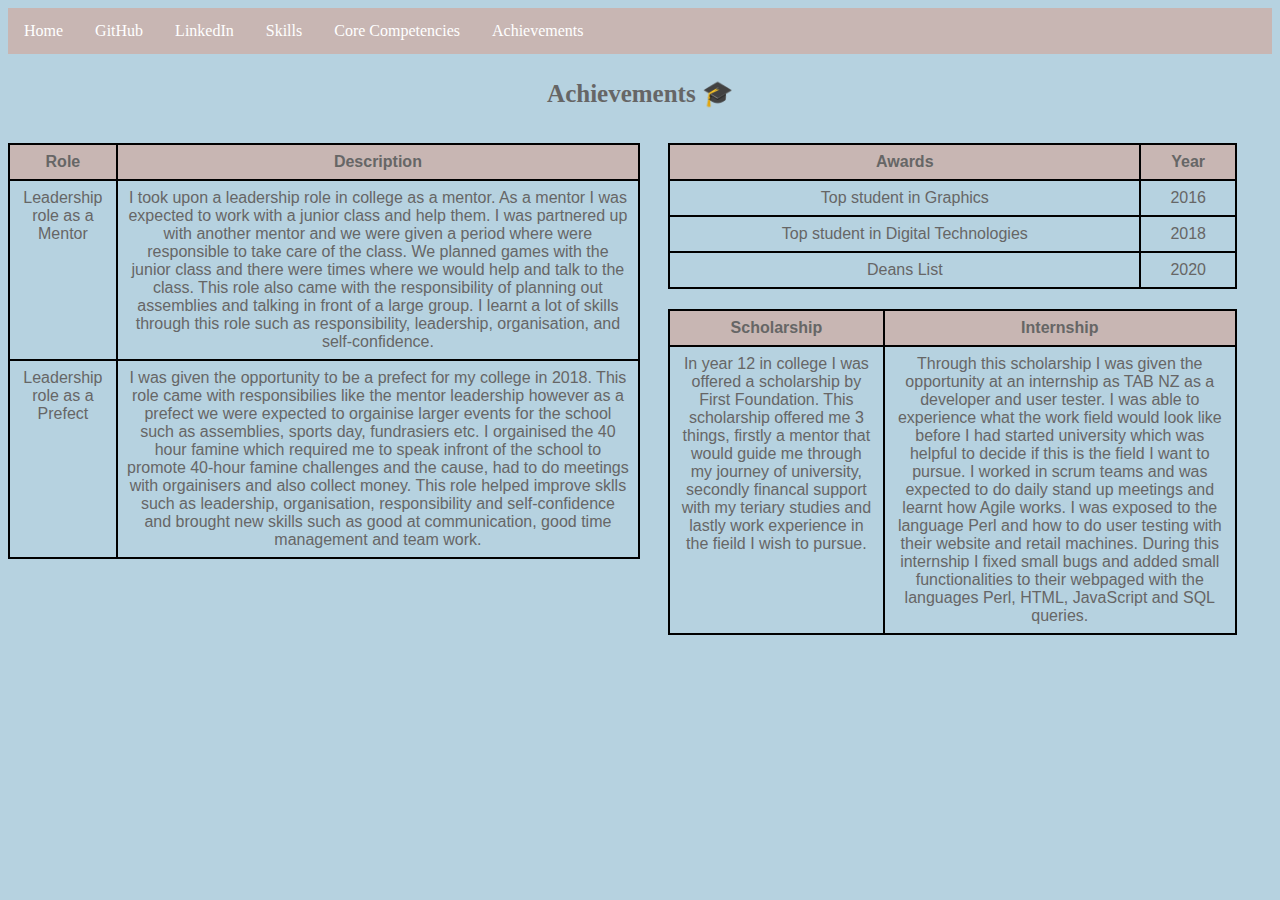
<file: Achieve.html>
<!DOCTYPE html>
<html lang="en">
<meta charset="UTF-8">
<title>Achievements</title>
<link rel="stylesheet" href="css/Style.css">
<!-- The image of the icon on the tab -->
<link rel='icon' href='assets/icon.ico' type='image/x-icon' />

<body>
    <!--The navigation bar at the top-->
    <ul>
        <!-- The headers of the pages the user can go to -->
        <li><a href="index.html">Home</a></li>
        <li><a href="https://github.com/SanjeetaSingh" target="_blank">GitHub</a></li>
        <li><a href="https://www.linkedin.com/in/sanjeeta-singh-471784209/" target="_blank">LinkedIn</a></li>
        <li><a href="Skills.html">Skills</a></li>
        <li><a href="Competencies.html">Core Competencies</a></li>
        <li><a href="Achieve.html">Achievements</a></li>
    </ul>

    <h3>Achievements &#127891;</h3>
    <!-- This table will consist of the awards i have received -->
    <table class="awards">
        <tr>
            <th>Awards</th>
            <th>Year</th>
        </tr>
        <tr>
            <td>
                Top student in Graphics
            </td>
            <td>
                2016
            </td>
        </tr>
        <tr>
            <td>
                Top student in Digital Technologies
            </td>
            <td>
                2018
            </td>
        </tr>
        <tr>
            <td>
                Deans List
            </td>
            <td>
                2020
            </td>
        </tr>
    </table>

    <table class="roles">
        <tr>
            <th>Role</th>
            <th>Description</th>
        </tr>
        <tr>
            <td>
                Leadership role as a Mentor
            </td>
            <td>
                I took upon a leadership role in college as a mentor. As a mentor I was expected to work with a junior
                class and help them. I was partnered up with another mentor and we were given a period where were
                responsible to take care of the class. We planned games with the junior class and there were times where
                we would help and talk to the class. This role also came with the responsibility of planning out
                assemblies and talking in front of a large group. I learnt a lot of skills through this role such as
                responsibility, leadership, organisation, and self-confidence.
            </td>
        </tr>
        <tr>
            <td>
                Leadership role as a Prefect
            </td>
            <td>
                I was given the opportunity to be a prefect for my college in 2018. This role came with responsibilies
                like the mentor leadership however as a prefect we were expected to orgainise larger events for the
                school such as assemblies, sports day, fundrasiers etc. I orgainised the 40 hour famine which required
                me to speak infront of the school to promote 40-hour famine challenges and the cause, had to do meetings
                with orgainisers and also collect money. This role helped improve sklls such as leadership,
                organisation, responsibility and self-confidence and brought new skills such as good at communication,
                good time management and team work.
            </td>
        </tr>
    </table>

    <!-- Table consists of my scholarship -->
    <table class="scholar">
        <tr>
            <th>
                Scholarship
            </th>
            <th>
                Internship
            </th>
        </tr>
        <tr>
            <td>
                In year 12 in college I was offered a scholarship by First Foundation. This scholarship offered me 3
                things, firstly a mentor that would guide me through my journey of university, secondly financal support
                with my teriary studies and lastly work experience in the fieild I wish to pursue.
            </td>
            <td>
                Through this scholarship I was given the opportunity at an internship as TAB NZ as a developer and user
                tester. I was able to experience what the work field would look like before I had started university
                which was helpful to decide if this is the field I want to pursue. I worked in scrum teams and was
                expected to do daily stand up meetings and learnt how Agile works. I was exposed to the language Perl
                and how to do user testing with their website and retail machines. During this internship I fixed
                small bugs and added small functionalities to their webpaged with the languages Perl, HTML, JavaScript
                and SQL queries.
            </td>
        </tr>
    </table>
</body>

</html>
</file>
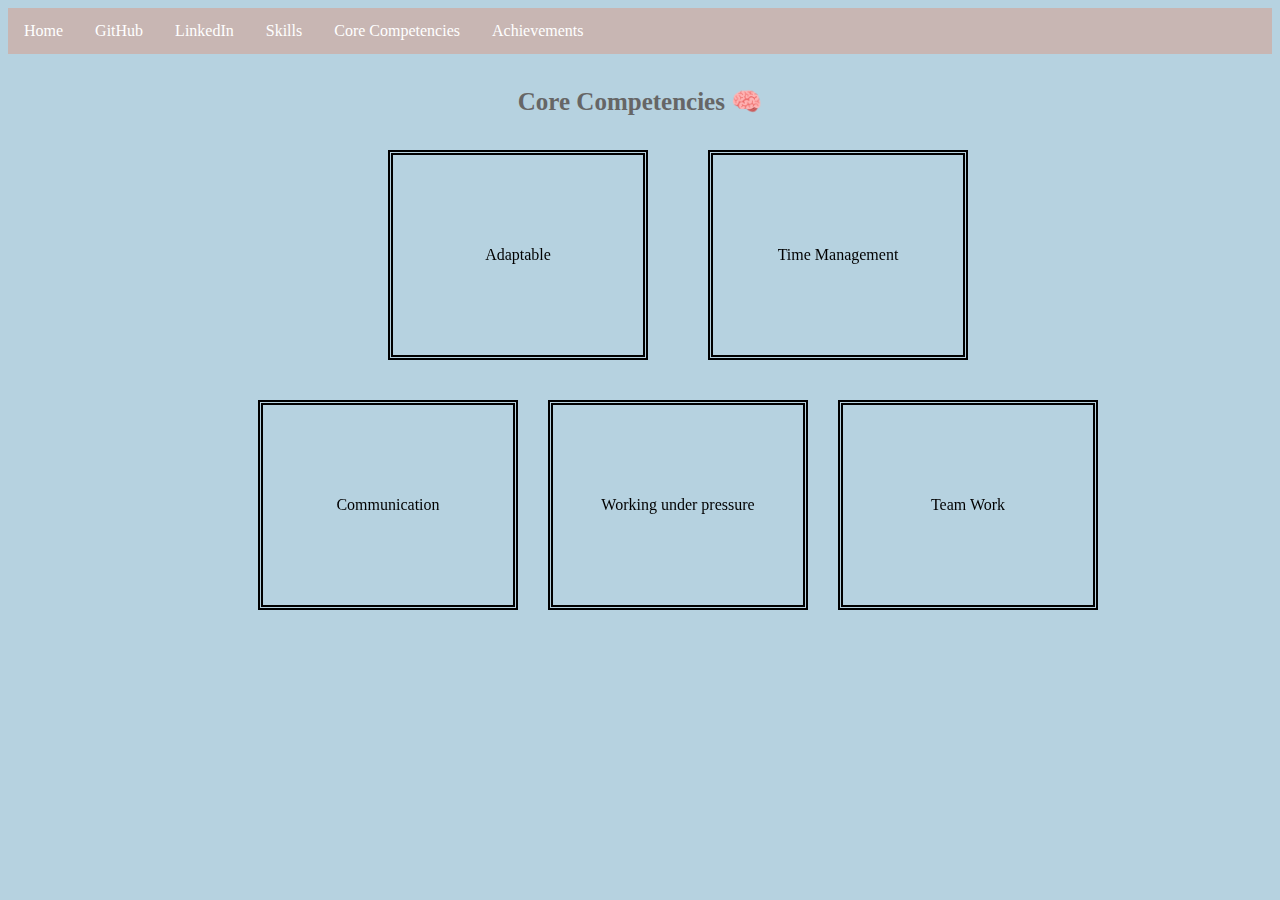
<file: Competencies.html>
<!DOCTYPE html>
<html lang="en">
<meta charset="UTF-8">
<title>Competencies</title>
<link rel="stylesheet" href="css/Comp.css">
<!-- The image of the icon on the tab -->
<link rel='icon' href='assets/icon.ico' type='image/x-icon' />

<body>
  <!--The navigation bar at the top-->
  <ul>
    <!-- The headers of the pages the user can go to -->
    <li><a href="index.html">Home</a></li>
    <li><a href="https://github.com/SanjeetaSingh" target="_blank">GitHub</a></li>
    <li><a href="https://www.linkedin.com/in/sanjeeta-singh-471784209/" target="_blank">LinkedIn</a></li>
    <li><a href="Skills.html">Skills</a></li>
    <li><a href="Competencies.html">Core Competencies</a></li>
    <li><a href="Achieve.html">Achievements</a></li>
  </ul>

  <h4>Core Competencies &#129504;</h4>
  <!-- Card one with skill adaptable -->
  <div class="card1">
    <div class="skill">
      <div class="top">
        Adaptable
      </div>
      <div class="back">
        Most of my experience at TAB NZ was randomly being placed into small teams to work with and I was easily able
        to adapt to each team and the team environment.
      </div>
    </div>
  </div>

  <!-- Card two with skill working under pressure -->
  <div class="card2">
    <div class="skill">
      <div class="top2">
        Working under pressure
      </div>
      <div class="back2">
        In college being in a leadership role
        really helped working under pressure and completing tasks that
        was assigned in the given time frame.
      </div>
    </div>
  </div>

  <!-- Card three with skill team work -->
  <div class="card3">
    <div class="skill">
      <div class="top3">
        Team Work
      </div>
      <div class="back3">
        I have worked in multiple team environments before
        for example for my leadership roles in college, working at TAB NZ
        and university project management teams
      </div>
    </div>
  </div>

  <!-- Card four with skill time management -->
  <div class="card4">
    <div class="skill">
      <div class="top4">
        Time Management
      </div>
      <div class="back4">
        I am able to manage my time well, I try to
        keep on top of the task I have been given at university and at
        work.
      </div>
    </div>
  </div>

  <!-- Card five with the skill communcation -->
  <div class="card5">
    <div class="skill">
      <div class="top5">
        Communication
      </div>
      <div class="back5">
        In college being in a leadership role really
        helped with building more confidence in talking in groups and
        sharing ideas
      </div>
    </div>
  </div>

</body>

</html>
</file>
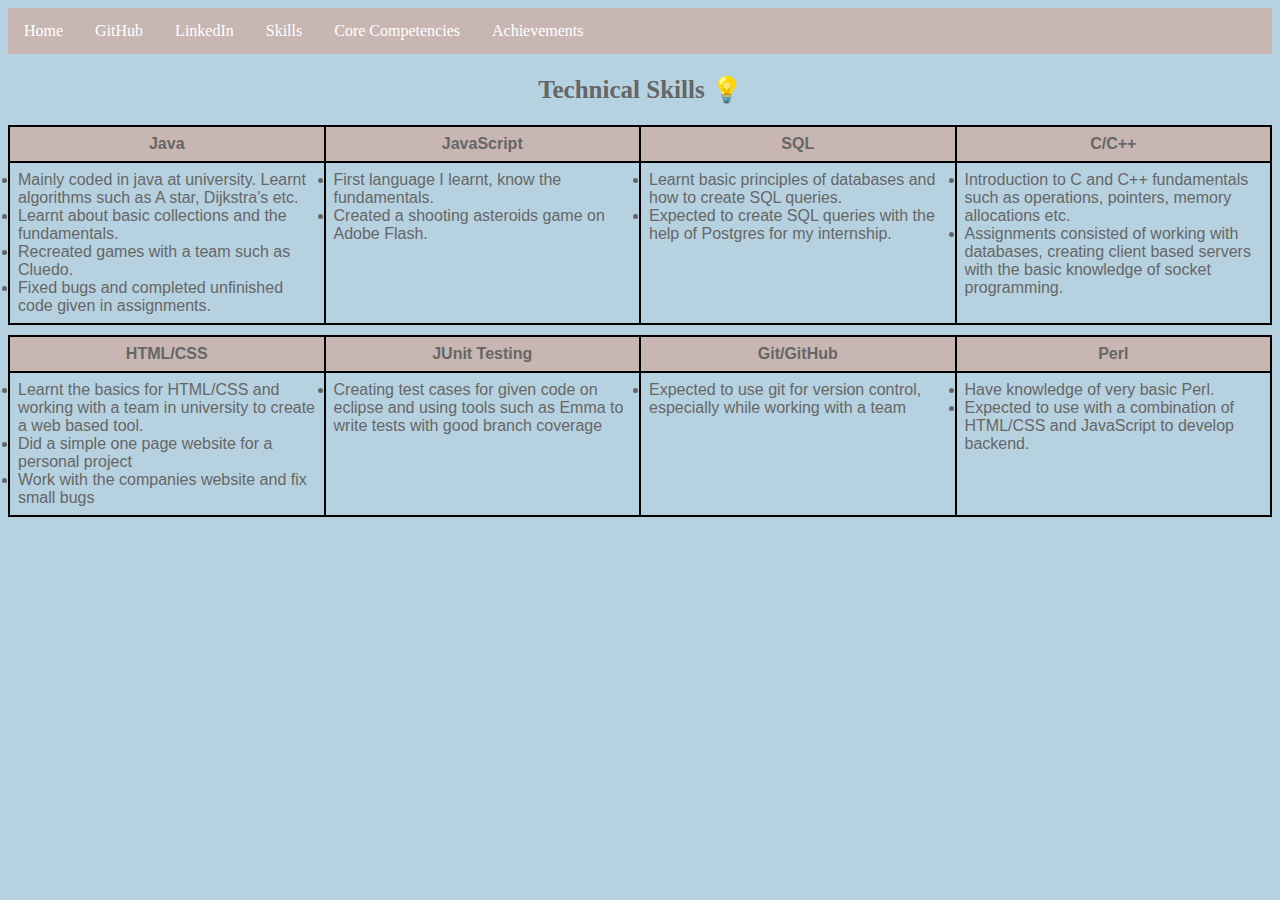
<file: Skills.html>
<!DOCTYPE html>
<html lang="en">
<meta charset="UTF-8">
<title>Skills</title>
<link rel="stylesheet" href="css/Style.css">
<!-- The image of the icon on the tab -->
<link rel='icon' href='assets/icon.ico' type='image/x-icon' />

<body>
    <!--The navigation bar at the top-->
    <ul>
        <!-- The headers of the pages the user can go to -->
        <li><a href="Main.html">Home</a></li>
        <li><a href="https://github.com/SanjeetaSingh" target="_blank">GitHub</a></li>
        <li><a href="https://www.linkedin.com/in/sanjeeta-singh-471784209/" target="_blank">LinkedIn</a></li>
        <li><a href="Skills.html">Skills</a></li>
        <li><a href="Competencies.html">Core Competencies</a></li>
        <li><a href="Achieve.html">Achievements</a></li>
    </ul>

    <h2>Technical Skills &#128161;</h2>
    <table class="firstTable">
        <tr>
            <th>Java</th>
            <th>JavaScript</th>
            <th>SQL</th>
            <th>C/C++</th>
        </tr>
        <tr>
            <!-- First column (Java) -->
            <td>
                <li>
                    Mainly coded in java at university. Learnt algorithms such as
                    A star, Dijkstra's etc.
                </li>
                <li>
                    Learnt about basic collections and the fundamentals.
                </li>
                <li>
                    Recreated games with a team such as Cluedo.
                </li>
                <li>
                    Fixed bugs and completed unfinished code given in
                    assignments.
                </li>
            </td>

            <!-- Second column (JavaScript) -->
            <td>
                <li>
                    First language I learnt, know the fundamentals.
                </li>
                <li>
                    Created a shooting asteroids game on Adobe Flash.
                </li>
            </td>

            <!-- Third column (SQL) -->
            <td>
                <li>
                    Learnt basic principles of databases and how to create
                    SQL queries.
                </li>
                <li>
                    Expected to create SQL queries with the help of Postgres
                    for my internship.
                </li>
            </td>

            <!-- Forth column (C/C++) -->
            <td>
                <li>
                    Introduction to C and C++ fundamentals such as
                    operations, pointers, memory allocations etc.
                </li>
                <li>
                    Assignments consisted of working with databases, creating client based servers with the basic
                    knowledge
                    of socket programming.
                </li>
            </td>
        </tr>
    </table>
    <table class="secondTable">
        <tr>
            <th>HTML/CSS</th>
            <th>JUnit Testing</th>
            <th>Git/GitHub</th>
            <th>Perl</th>
        </tr>
        <tr>
            <!-- Fifth column (HTML/CSS) -->
            <td>
                <li>
                    Learnt the basics for HTML/CSS and working with a team
                    in university to create a web based tool.
                </li>
                <li>
                    Did a simple one page website for a personal project
                </li>
                <li>
                    Work with the companies website and fix small bugs
                </li>
            </td>

            <!-- Sixth column (JUnit Testing) -->
            <td>
                <li>
                    Creating test cases for given code on eclipse and using
                    tools such as Emma to write tests with good branch
                    coverage
                </li>
            </td>

            <!-- Seventh column (Git/GitHub) -->
            <td>
                <li>
                    Expected to use git for version control, especially
                    while working with a team
                </li>
            </td>

            <!-- Eighth column (Perl) -->
            <td>
                <li>
                    Have knowledge of very basic Perl.
                </li>
                <li>
                    Expected to use with a combination of HTML/CSS and
                    JavaScript to develop backend.
                </li>
            </td>
        </tr>
    </table>
</body>

</html>
</file>
<file: css/Style.css>
body{
  font-size:16px;
  font-weight:400px;
  color:#666;
  background-color:#B6D2E0;
}

/* The styling for the first header */
h1{	
  font-size:25px;
  margin-left:100px;
  margin-right:auto;
  top:10px;
}

/* The styling for the center container */
.center{
  margin-right:100px;
  margin-left:10px;
  padding: 10px 0;
  text-align: center;
}

/* The styling for the navigation bar */
ul {
  list-style-type: none;
  margin: 0;
  padding: 0;
  overflow: hidden;
  background-color: #C8B6B3;
}

li {
  float: left;
}

/* Adding hovering effect, adds a line under the header */
ul li:hover{
  text-decoration: underline;
}

li a {
  display: block;
  color: white;
  text-align: center;
  padding: 14px 16px;
  text-decoration: none;
}

/* Styling for the paragraphs */
p{
  font-size:25px;
  margin-left:140px;
  top:100px;
  font-size: 18px;
}

/* Styling of the image of me */
img{
  margin-left:120px;
  margin-right:20px;
  width:200px;
  top:50px;
  height:180px;
  border: 5px double black;
}

/* Header for the skills html page */
h2{
  font-size: 25px;
  text-align: center;
}

/* Styling for the top table in the skills page */
.firstTable{
  font-family:'Gill Sans', 'Gill Sans MT', Calibri, 'Trebuchet MS', sans-serif;
  border-collapse: collapse;
  table-layout: fixed;
  width: 100%;
}

/* The table header */
th {
  border: 2px solid black;
  padding: 8px;
  background-color: #C8B6B3;
}

/* Rows for the table */
td{
  border: 2px solid black;
  vertical-align: top;
  padding: 8px;
}

/* Styling for the bottom table on the skills page*/
.secondTable{
  font-family:'Gill Sans', 'Gill Sans MT', Calibri, 'Trebuchet MS', sans-serif;
  border-collapse: collapse;
  table-layout: fixed;
  width: 100%;
  margin-top: 10px;
}

/* Styling for the Achievements page */

/* Header */
h3{
  font-size: 25px;
  text-align: center;
}

/* Awards table on the achievements page */
.awards{
  font-family:'Gill Sans', 'Gill Sans MT', Calibri, 'Trebuchet MS', sans-serif;
  border-collapse: collapse;
  /* table-layout: fixed; */
  width: 45%;
  float:right;
  margin-right: 35px;
  margin-top: 10px;
  text-align: center;
}

/* Roles table on the achievements page */
.roles{
  font-family:'Gill Sans', 'Gill Sans MT', Calibri, 'Trebuchet MS', sans-serif;
  border-collapse: collapse;
  /* table-layout: fixed; */
  width: 50%;
  margin-top: 10px;
  float: left;
  text-align: center;
}

/* Scholarship and Internship table on the achievements page */
.scholar{
  font-family:'Gill Sans', 'Gill Sans MT', Calibri, 'Trebuchet MS', sans-serif;
  border-collapse: collapse;
  margin-top: 20px;
  width: 45%;
  float: right;
  margin-right: 35px;
  text-align: center;
}
</file>
<file: css/Comp.css>
body{
    font-size:16px;
    font-weight:400px;
    color:#666;
    background-color:#B6D2E0;
  }
  
/* The styling for the navigation bar */
ul {
    list-style-type: none;
    margin: 0;
    padding: 0;
    overflow: hidden;
    background-color: #C8B6B3;
  }
  
  li {
    float: left;
  }
  
  /* Adding hovering effect, adds a line under the header */
  ul li:hover{
    text-decoration: underline;
  }
  
  li a {
    display: block;
    color: white;
    text-align: center;
    padding: 14px 16px;
    text-decoration: none;
  }

  h4{
    font-size: 25px;
    text-align: center;
  }
  /* The cards position */
  .card1, .card2, .card3, .card4, .card5{
    position: absolute;
    margin-top: 0px;
    width: 250px;
    height: 200px;
  }

  .card1{
    margin-left: 380px;
  }

  .card2{
    margin-left: 540px;
    margin-top: 250px;
  }

  .card3{
    margin-left: 830px;
    margin-top: 250px;
  
  }
  .card4{
    margin-left: 700px;
  
  }
  .card5{
    margin-left: 250px;
    margin-top: 250px;
    
  }

  .skill{
    width: 100%;
    height:100%;
    transition: all 0.75s ease;
    transform-style: preserve-3d;
  }

  /* Hover effect so the card will flip */
  .skill:hover{
    transform: rotateX(180deg);
  }

  .top, .back, .top2, .back2, .top3, .back3, .top4, .back4, .top5, .back5{
    /* This controls the flip */
    backface-visibility: hidden;

    /* The size and card position */
    position: absolute;
    width: 100%;
    height: 100%;

    /* How it will look */
    display: flex;
    flex-direction: row;
    justify-content: center;
    align-items: center;
  }

  /* Top of the card with the skill */
  .top, .top2, .top3, .top4, .top5{
    border:5px double black;
    color: black;
    
  }

  /* Back of the card with explaination */
  .back, .back2, .back3, .back4, .back5{
    transform: rotateX(180deg);
    border: 5px double black;
    text-align: center;
    color: black;
  }
</file>
